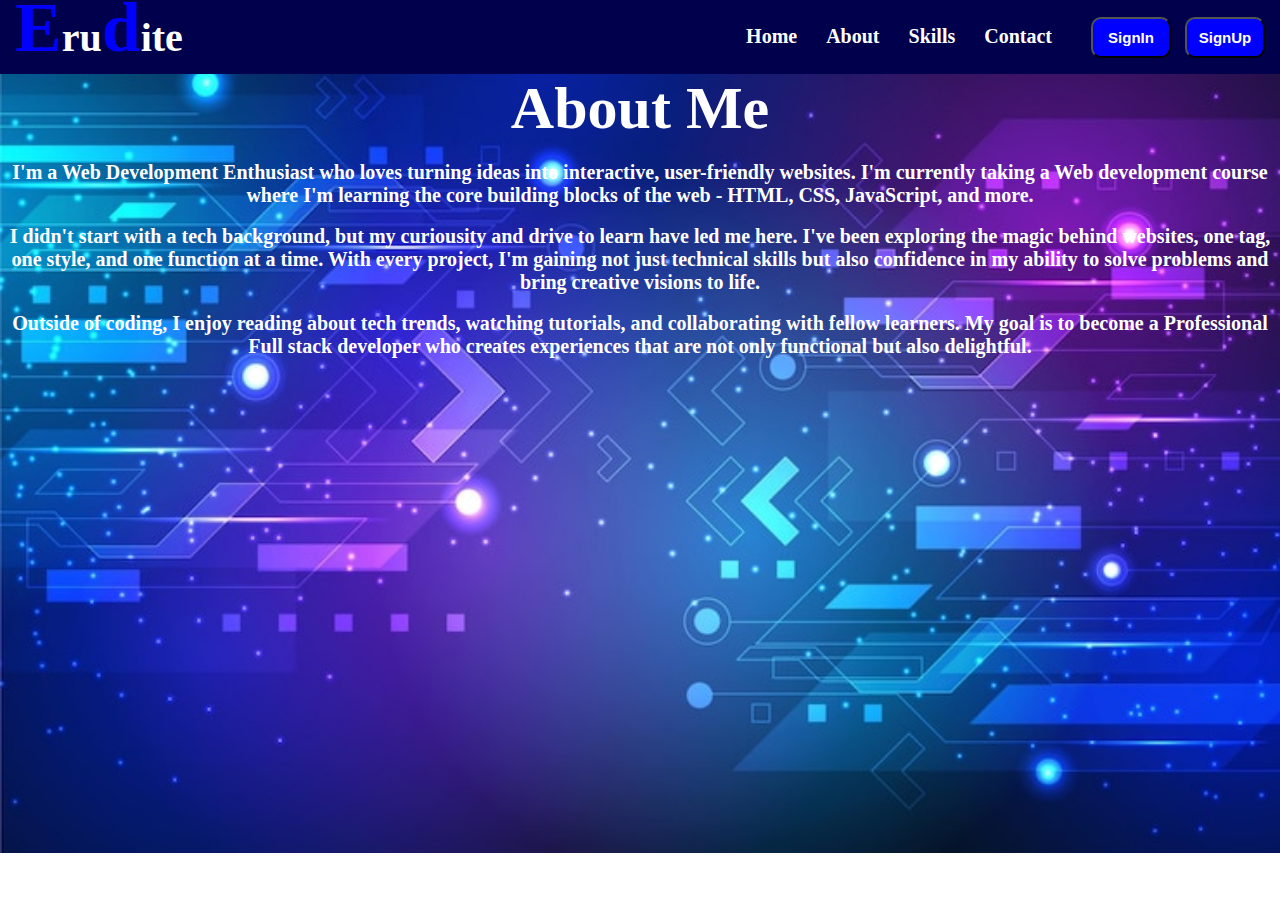
<file: about.html>
<!DOCTYPE html>
<html lang="en">
<head>
    <meta charset="UTF-8">
    <meta name="viewport" content="width=device-width, initial-scale=1.0">
    <title>About Me</title>
    <link rel="stylesheet" href="about.css">
</head>
<style>
    .navbar {
            background-color: #00004d;
            padding-right: 15px;
            padding-left: 15px;
            line-height: 350%;
        }
        .navbar a{
            text-decoration: none;
        }
        .container {
            display: flex;
            align-items: center;
            justify-content: space-between;
        }
        #name a{
            font-size: 40px;
            font-weight: 700;
            color: white;
        }
        #name a span{
             font-size: 70px;
             color: #0000ff;
        }
        #name a span .dee{
            color: #0000ff;
        }
        li {
            list-style: none;
            display: inline-block;
        }
        li a{
            color: white;
            font-size: 20px;
            font-weight: bold;
            margin-right: 25px;
        }
        button {
            background-color: #0000ff;
            margin-left: 10px;
            border-radius: 10px;
            padding: 10px;
            width: 80px;
        }
        button a{
             color: white;
             font-weight: bold;
             font-size: 15px;
        }
</style>
<body>
    <nav class="navbar">
        <div class="container">
            <div id="name"><a href="#"><span>E</span>ru<span class="dee">d</span>ite</a></div>
            <ul>
                <li><a href="home.html">Home</a></li>
                <li><a href="about.html">About</a></li>
                <li><a href="skills.html">Skills</a></li>
                <li><a href="contact.html">Contact</a></li>
                <button><a href="#">SignIn</a></button>
                <button><a href="#">SignUp</a></button>
            </ul>
        </div>
    </nav>
    <h1 style="font-size: 60px; color: white;"><center>About Me</center></h1>
    <br>
    <h2 style="font-size: 20px; color: white;"><center>I'm a Web Development Enthusiast who loves turning ideas into interactive, user-friendly websites. I'm currently taking a Web development course where I'm learning the core building blocks of the web - HTML, CSS, JavaScript, and more.</center></h2>
    <br>
    <h2 style="font-size: 20px; color: white;"><center>I didn't start with a tech background, but my curiousity and drive to learn have led me here. I've been exploring the magic behind websites, one tag, one style, and one function at a time. With every project, I'm gaining not just technical skills but also confidence in my ability to solve problems and bring creative visions to life.</center></h2>
    <br>
    <h2 style="font-size: 20px; color: white;"><center>Outside of coding, I enjoy reading about tech trends, watching tutorials, and collaborating with fellow learners. My goal is to become a Professional Full stack developer who creates experiences that are not only functional but also delightful.</center></h2>
</body>
</html>
</file>
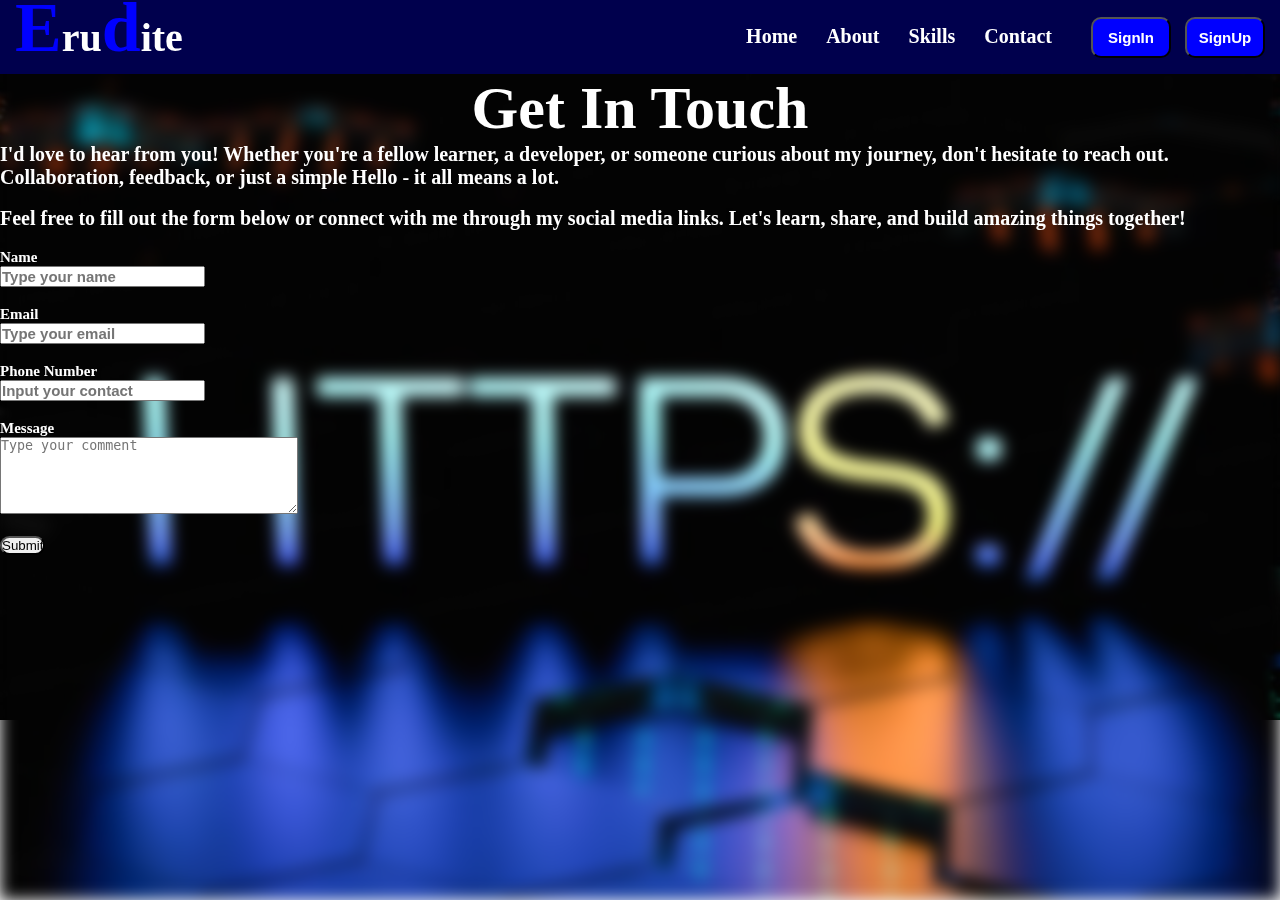
<file: contact.html>
<!DOCTYPE html>
<html lang="en">
<head>
    <meta charset="UTF-8">
    <meta name="viewport" content="width=device-width, initial-scale=1.0">
    <title>Contact Me</title>
    <link rel="stylesheet" href="contact.css">
    <style>
        .navbar {
            background-color: #00004d;
            padding-right: 15px;
            padding-left: 15px;
            line-height: 350%;
        }
        .navbar a{
            text-decoration: none;
        }
        .container {
            display: flex;
            align-items: center;
            justify-content: space-between;
        }
        #name a{
            font-size: 40px;
            font-weight: 700;
            color: white;
        }
        #name a span{
             font-size: 70px;
             color: #0000ff;
        }
        #name a span .dee{
            color: #0000ff;
        }
        li {
            list-style: none;
            display: inline-block;
        }
        li a{
            color: white;
            font-size: 20px;
            font-weight: bold;
            margin-right: 25px;
        }
        button {
            background-color: #0000ff;
            margin-left: 10px;
            border-radius: 10px;
            padding: 10px;
            width: 80px;
        }
        button a{
             color: white;
             font-weight: bold;
             font-size: 15px;
        }
    </style>
</head>
<body>
    <nav class="navbar">
        <div class="container">
            <div id="name"><a href="#"><span>E</span>ru<span class="dee">d</span>ite</a></div>
            <ul>
                <li><a href="home.html">Home</a></li>
                <li><a href="about.html">About</a></li>
                <li><a href="skills.html">Skills</a></li>
                <li><a href="contact.html">Contact</a></li>
                <button><a href="#">SignIn</a></button>
                <button><a href="#">SignUp</a></button>
            </ul>
        </div>
    </nav>
    <h1 style="font-size: 60px; color: white;"><center>Get In Touch</center></h1>
    <h2 style="font-size: 20px; color: white;">I'd love to hear from you! Whether you're a fellow learner, a developer, or someone curious about my journey, don't hesitate to reach out. Collaboration, feedback, or just a simple Hello - it all means a lot.</h2>
    <br>
    <h2 style="font-size: 20px; color: white;">Feel free to fill out the form below or connect with me through my social media links. Let's learn, share, and build amazing things together!</h2>
    <br>
    <form action="">
        <label for="name" style="font-size: 15px; font-weight: bold; color: white;">Name</label>
        <br>
        <input type="text" id="name" name="name" placeholder="Type your name" style="font-size: 15px; font-weight: bold; color: white;">
        <br>
        <br>
        <label for="email" style="font-size: 15px; font-weight: bold; color: white;">Email</label>
        <br>
        <input type="email" id="email" name="email" placeholder="Type your email" required style="font-size: 15px; font-weight: bold; color: white;">
        <br>
        <br>
        <label for="name" style="font-size: 15px; font-weight: bold; color: white;">Phone Number</label>
        <br>
        <input type="number" id="number" name="number" placeholder="Input your contact" style="font-size: 15px; font-weight: bold; color: white;">
        <br>
        <br>
        <label for="message" style="font-size: 15px; font-weight: bold; color: white;">Message</label>
        <br>
        <textarea name="message" id="message" rows="5" cols="35" placeholder="Type your comment"></textarea>
        <br>
        <br>
        <label for="submit" style="font-size: 15px; font-weight: bold;"></label>
        <input type="submit" style="border-radius: 30px;">
    </form>
</body>
</html>
</file>
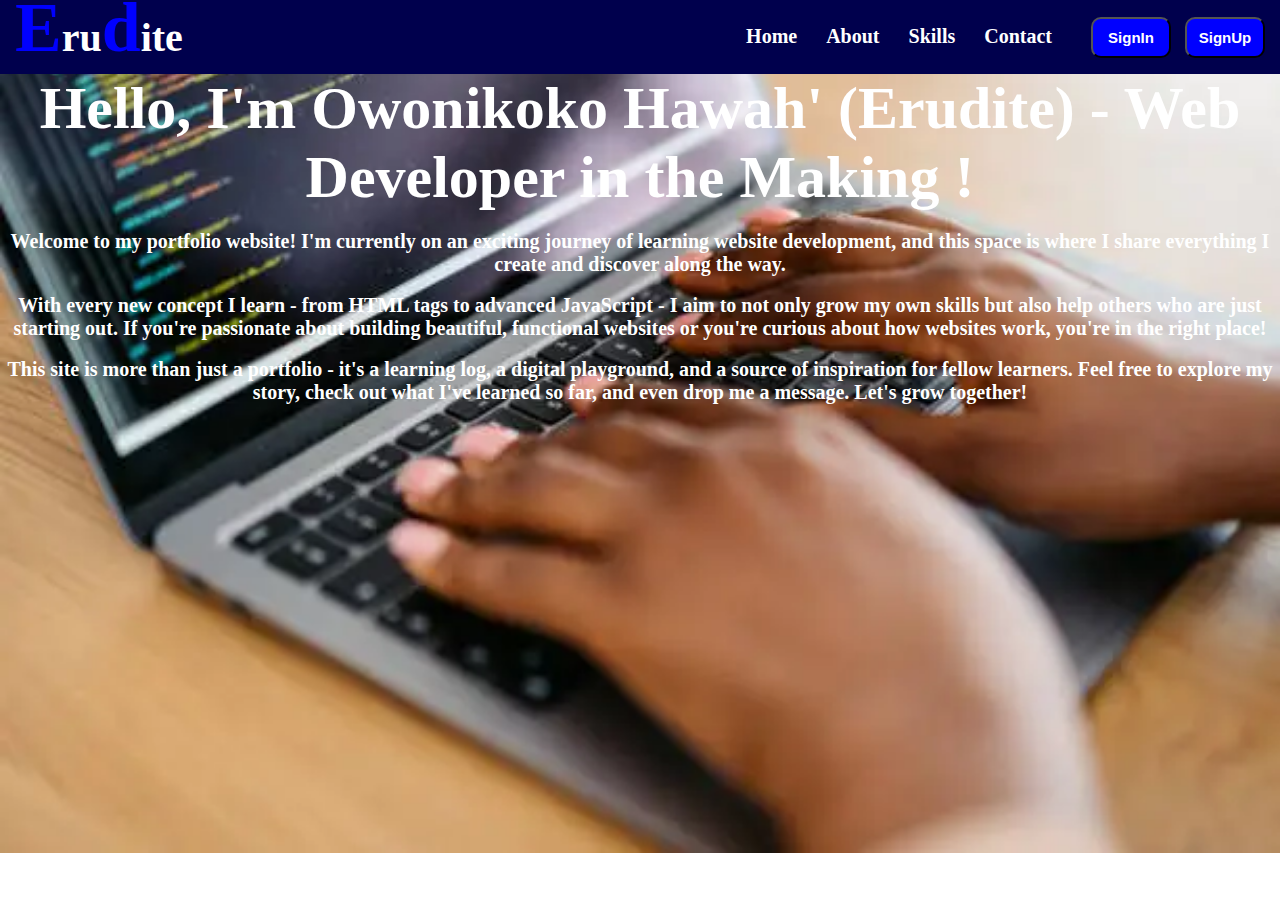
<file: home.html>
<!DOCTYPE html>
<html lang="en">
<head>
    <meta charset="UTF-8">
    <meta name="viewport" content="width=device-width, initial-scale=1.0">
    <title>Home Page</title>
    <link rel="stylesheet" href="home.css">
    <style>
        .navbar {
            background-color: #00004d;
            padding-right: 15px;
            padding-left: 15px;
            line-height: 350%;
        }
        .navbar a{
            text-decoration: none;
        }
        .container {
            display: flex;
            align-items: center;
            justify-content: space-between;
        }
        #name a{
            font-size: 40px;
            font-weight: 700;
            color: white;
        }
        #name a span{
             font-size: 70px;
             color: #0000ff;
        }
        #name a span .dee{
            color: #0000ff;
        }
        li {
            list-style: none;
            display: inline-block;
        }
        li a{
            color: white;
            font-size: 20px;
            font-weight: bold;
            margin-right: 25px;
        }
        button {
            background-color: #0000ff;
            margin-left: 10px;
            border-radius: 10px;
            padding: 10px;
            width: 80px;
        }
        button a{
             color: white;
             font-weight: bold;
             font-size: 15px;
        }


    </style>
</head>
<body>
    <nav class="navbar">
        <div class="container">
            <div id="name"><a href="#"><span>E</span>ru<span class="dee">d</span>ite</a></div>
            <ul>
                <li><a href="home.html">Home</a></li>
                <li><a href="about.html">About</a></li>
                <li><a href="skills.html">Skills</a></li>
                <li><a href="contact.html">Contact</a></li>
                <button><a href="#">SignIn</a></button>
                <button><a href="#">SignUp</a></button>
            </ul>
        </div>
    </nav>
    <h1 style="font-size: 60px; color: white;"><center>Hello, I'm Owonikoko Hawah' (Erudite) - Web Developer in the Making !</center></h1>
    <br>
    <h2 style="font-size: 20px; color: white;" ><center>Welcome to my portfolio website! I'm currently on an exciting journey of learning website development, and this space is where I share everything I create and discover along the way.</center></h2>
    <br>
    <h2 style="font-size: 20px; color: white;"><center>With every new concept I learn - from HTML tags to advanced JavaScript - I aim to not only grow my own skills but also help others who are just starting out. If you're passionate about building beautiful, functional websites or you're curious about how websites work, you're in the right place!</center></h2>
    <br>
    <h2 style="font-size: 20px; color: white;"><center>This site is more than just a portfolio - it's a learning log, a digital playground, and a source of inspiration for fellow learners. Feel free to explore my story, check out what I've learned so far, and even drop me a message. Let's grow together!</center></h2>
    
</body> 
</html>
</file>
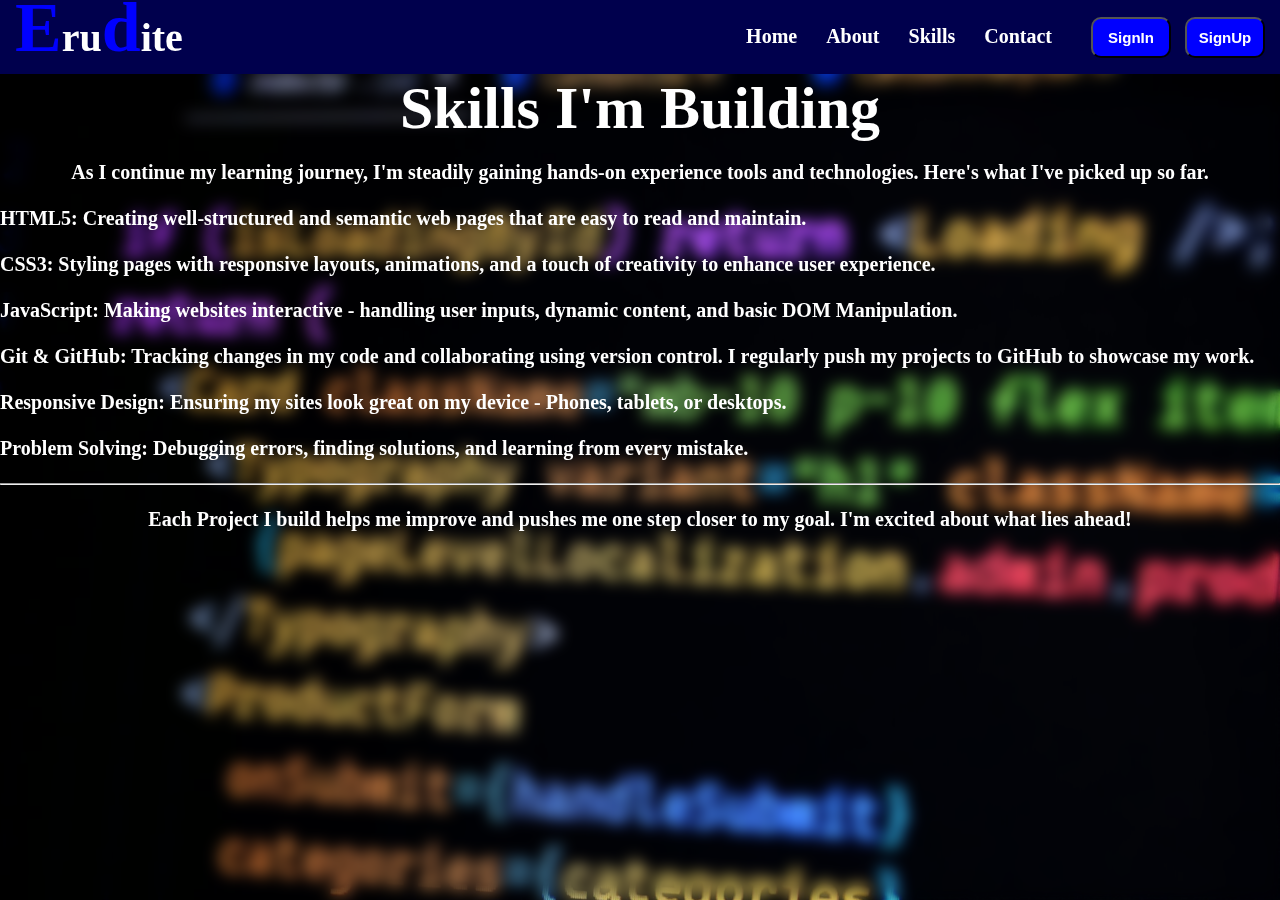
<file: skills.html>
<!DOCTYPE html>
<html lang="en">
<head>
    <meta charset="UTF-8">
    <meta name="viewport" content="width=device-width, initial-scale=1.0">
    <title>Document</title>
    <link rel="stylesheet" href="skills.css">
    <style>
        .navbar {
            background-color: #00004d;
            padding-right: 15px;
            padding-left: 15px;
            line-height: 350%;
        }
        .navbar a{
            text-decoration: none;
        }
        .container {
            display: flex;
            align-items: center;
            justify-content: space-between;
        }
        #name a{
            font-size: 40px;
            font-weight: 700;
            color: white;
        }
        #name a span{
             font-size: 70px;
             color: #0000ff;
        }
        #name a span .dee{
            color: #0000ff;
        }
        li {
            list-style: none;
            display: inline-block;
        }
        li a{
            color: white;
            font-size: 20px;
            font-weight: bold;
            margin-right: 25px;
        }
        button {
            background-color: #0000ff;
            margin-left: 10px;
            border-radius: 10px;
            padding: 10px;
            width: 80px;
        }
        button a{
             color: white;
             font-weight: bold;
             font-size: 15px;
        }
    </style>
</head>
<body>
    <nav class="navbar">
        <div class="container">
            <div id="name"><a href="#"><span>E</span>ru<span class="dee">d</span>ite</a></div>
            <ul>
                <li><a href="home.html">Home</a></li>
                <li><a href="about.html">About</a></li>
                <li><a href="skills.html">Skills</a></li>
                <li><a href="contact.html">Contact</a></li>
                <button><a href="#">SignIn</a></button>
                <button><a href="#">SignUp</a></button>
            </ul>
        </div>
    </nav>
    <h1 style="font-size: 60px; color: white;"><center>Skills I'm Building</center></h1>
    <br>
    <h2 style="font-size: 20px; color: white;"><center>As I continue my learning journey, I'm steadily gaining hands-on experience tools and technologies. Here's what I've picked up so far.</center></p>
    <br>
    <ol style="color: white;">
        <li><strong>HTML5:</strong> Creating well-structured and semantic web pages that are easy to read and maintain.</li>
        <br>
        <br>
        <li><strong>CSS3:</strong> Styling pages with responsive layouts, animations, and a touch of creativity to enhance user experience.</li>
        <br>
        <br>
        <li><strong>JavaScript:</strong> Making websites interactive - handling user inputs, dynamic content, and basic DOM Manipulation.</li>
        <br>
        <br>
        <li><strong>Git & GitHub:</strong> Tracking changes in my code and collaborating using version control. I regularly push my projects to GitHub to showcase my work.</li>
        <br>
        <br>
        <li><strong>Responsive Design:</strong> Ensuring my sites look great on my device - Phones, tablets, or desktops.</li>
        <br>
        <br>
        <li><strong>Problem Solving:</strong> Debugging errors, finding solutions, and learning from every mistake.</li>
    </ol>
    <br>
    <hr>
    <br>
    <p style="color: white;"><strong> <center>Each Project I build helps me improve and pushes me one step closer to my goal. I'm excited about what lies ahead!</center></strong></p>
</body>
</html>
</file>
<file: about.css>
* {
    margin: 0;
    padding: 0;
}
body {
    background-image: url('images/bubble-image.png');
    background-size: cover;
    background-position: inherit;
    background-repeat: no-repeat;
}
</file>
<file: contact.css>
* {
    margin: 0;
    padding: 0;
}
body {
    background-image: url('images/https-image.jpg');
    background-size: cover;
    background-position: inherit;
    background-repeat: no-repeat;
    position: relative;
}
body::after {
    content: "";
    position: fixed;
    top: 0; 
    left: 0;
    width: 100%;
    height: 100%;
    background: inherit;
    filter: blur(8px);
    z-index: -1;
}
</file>
<file: home.css>
* {
    margin: 0;
    padding: 0;
}
body {
    background-image: url('images/programming-image.png');
    background-size: cover;
    background-position: inherit;
    background-repeat: no-repeat;
}
</file>
<file: skills.css>
* {
    margin: 0;
    padding: 0;
}
body {
    background-image: url('images/code-image.png');
    background-size: cover;
    background-position: inherit;
    background-repeat: no-repeat;
    position: relative;
}
body::after {
    content: "";
    position: fixed;
    top: 0; 
    left: 0;
    width: 100%;
    height: 100%;
    background: inherit;
    filter: blur(8px);
    z-index: -1;
}
</file>
